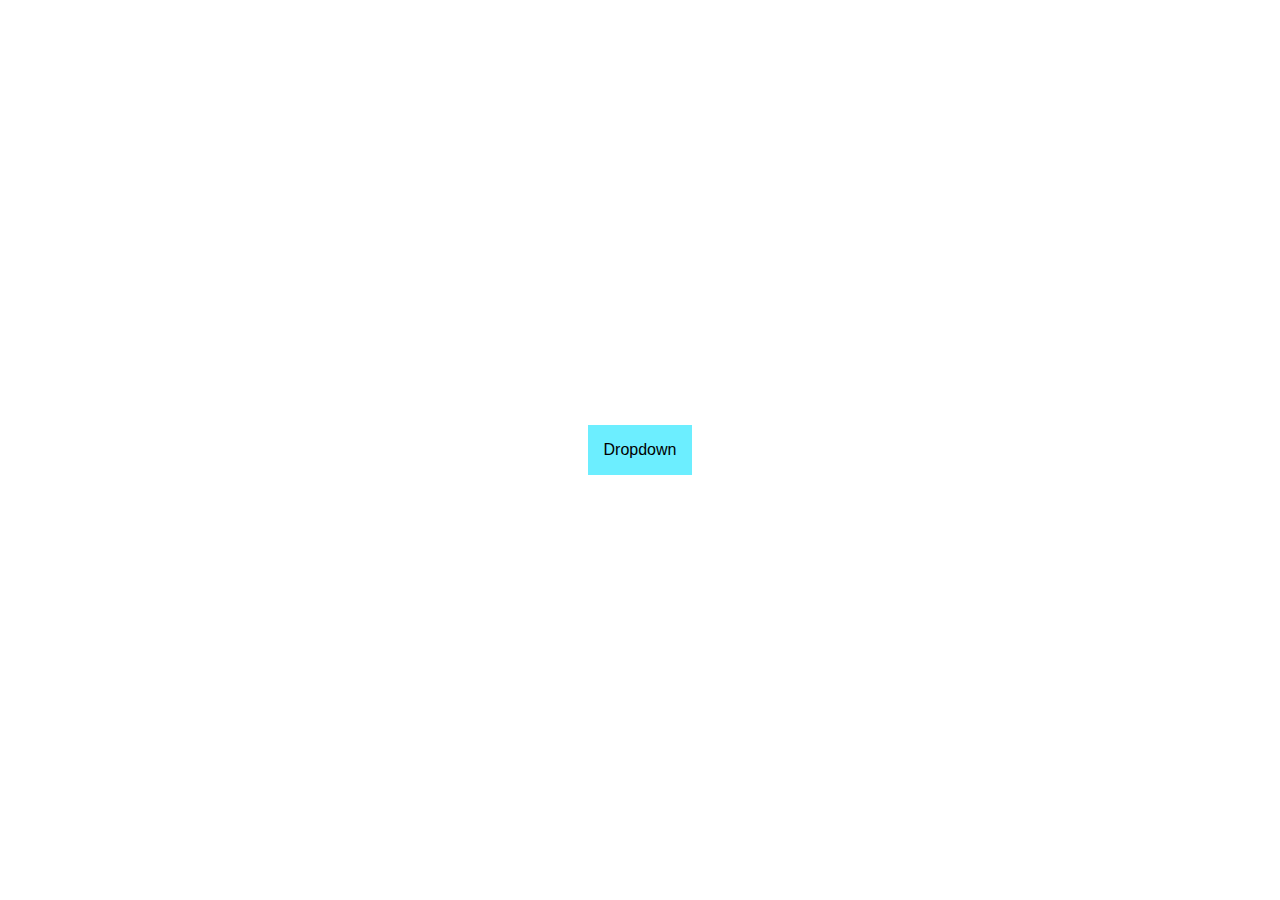
<file: animation/02-drop-down/index.html>
<!DOCTYPE html>
<html lang="en">
  <head>
    <meta charset="UTF-8" />
    <meta http-equiv="X-UA-Compatible" content="IE=edge" />
    <meta name="viewport" content="width=device-width, initial-scale=1.0" />
    <title>Dropdown</title>
    <link rel="stylesheet" href="style.css" />
  </head>
  <body>
    <div class="dropdown-container">
      <div class="dropdown-menu">
        <button>Dropdown</button>
        <!--Adding new style 'dropdown-content' to work on changing links on cursor-->
        <ul class="dropdown-content"> 
            <li>Item 1</li>
            <li>Item 2</li>
            <li>Item 3</li>
        </ul>
      </div>
    </div>
  </body>
</html>
</file>
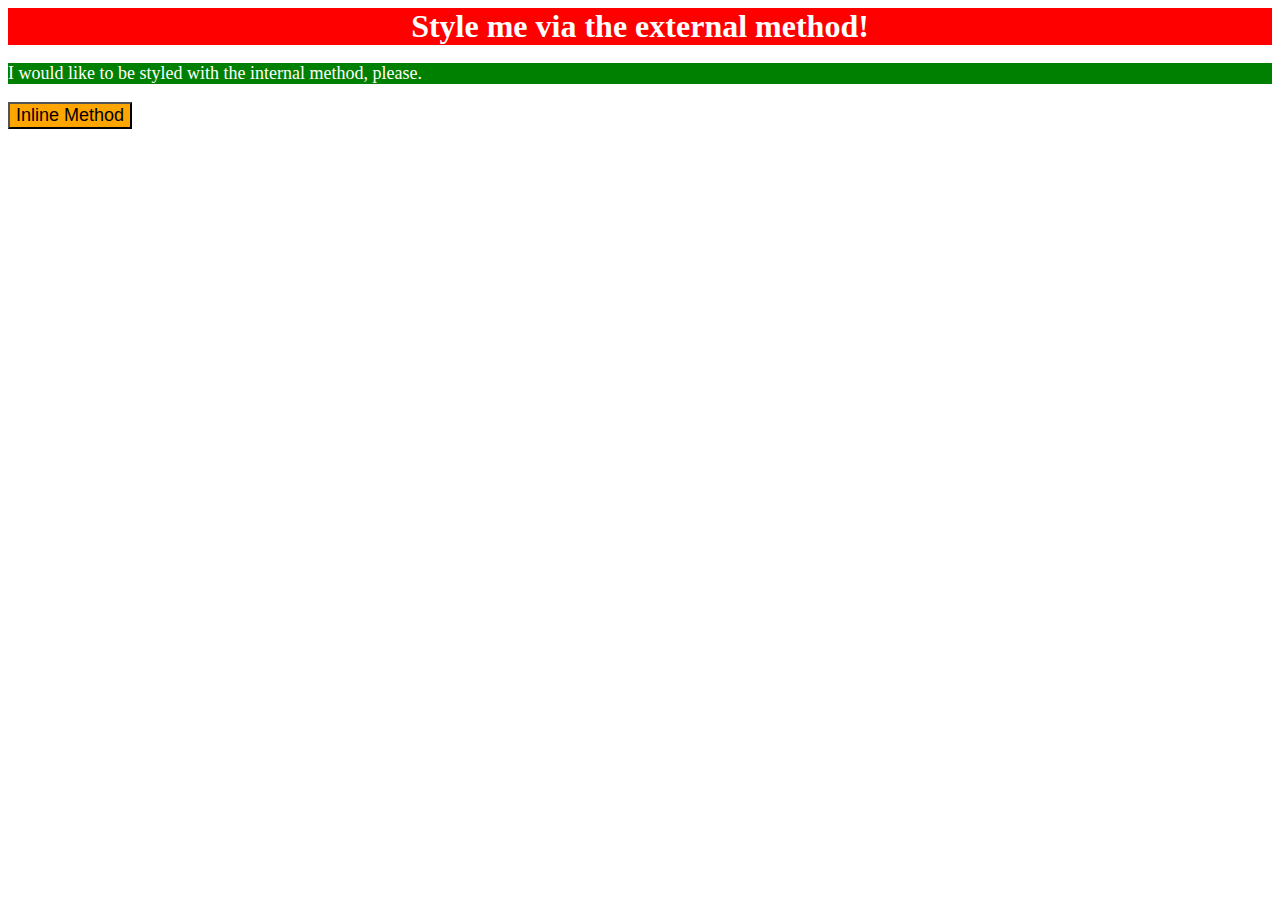
<file: foundations/01-css-methods/index.html>
<!DOCTYPE html>
<html lang="en">
<head>
  <meta charset="UTF-8">
  <meta http-equiv="X-UA-Compatible" content="IE=edge">
  <meta name="viewport" content="width=device-width, initial-scale=1.0">
  <title>Methods for Adding CSS</title>
  <link rel="stylesheet" href="styles.css"> <!--Adding external CSS file for first method-->
 <!--Internal CSS in <Style> tag below-->
 <style> 
    p {
      background-color: green;
      color: white;
      font-size: 18px;
    }
  </style>
</head>
<body>
  <div>Style me via the external method!</div>
  <p>I would like to be styled with the internal method, please.</p>
  <button style="background-color: orange; font-size: 18px;">Inline Method</button>
</body>
</html>
</file>
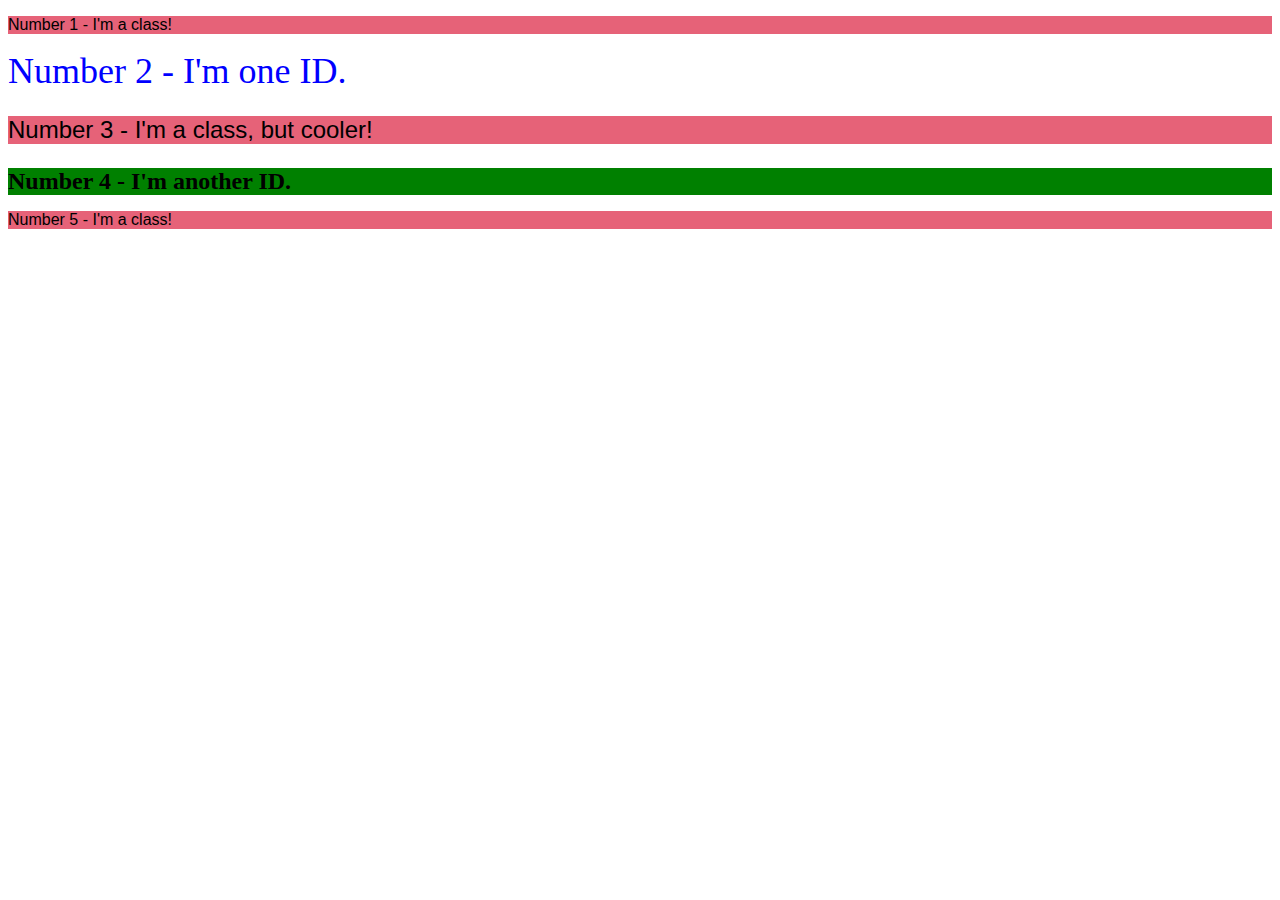
<file: foundations/02-class-id-selectors/index.html>
<!DOCTYPE html>
<html lang="en">
<head>
  <meta charset="UTF-8">
  <meta http-equiv="X-UA-Compatible" content="IE=edge">
  <meta name="viewport" content="width=device-width, initial-scale=1.0">
  <title>Class and ID Selectors</title>
  <link rel="stylesheet" href="style.css">
</head>
<body>
  <p class="odd-line">Number 1 - I'm a class!</p>
  <div id="second-line">Number 2 - I'm one ID.</div>
  <p class="odd-line third-line">Number 3 - I'm a class, but cooler!</p>
  <div id="fourth-line">Number 4 - I'm another ID.</div>
  <p class="odd-line">Number 5 - I'm a class!</p>
</body>
</html>
</file>
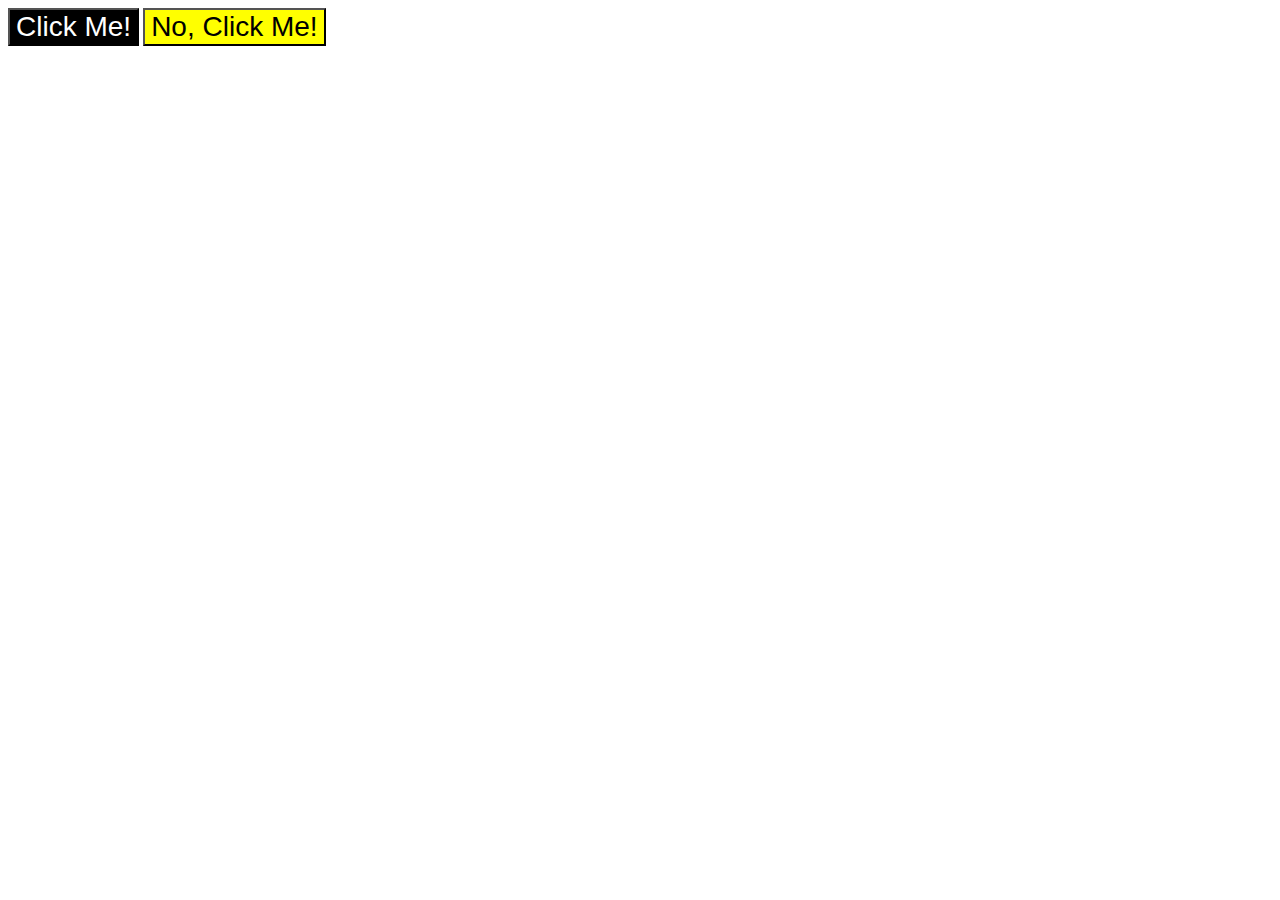
<file: foundations/03-grouping-selectors/index.html>
<!DOCTYPE html>
<html lang="en">
<head>
  <meta charset="UTF-8">
  <meta http-equiv="X-UA-Compatible" content="IE=edge">
  <meta name="viewport" content="width=device-width, initial-scale=1.0">
  <title>Grouping Selectors</title>
  <link rel="stylesheet" href="style.css">
</head>
<body>
  <button class="btn1">Click Me!</button>
  <button class="btn2">No, Click Me!</button>
</body>
</html>
</file>
<file: animation/02-drop-down/style.css>
* {
  padding: 0;
  margin: 0;
  font-family: Arial, Helvetica, sans-serif;
}

.dropdown-container {
  width: 100vw;
  height: 100vh;
  display: flex;
  justify-content: center;
  align-items: center;
  /*Trialling slide down options
  display: -webkit-box;
  display: -ms-flexbox;
  display: flex;
  -ms-flex-wrap: wrap;
  flex-wrap: wrap;*/
}

.dropdown-menu {
  position: relative;
}

button {
  background-color: rgb(108, 238, 255);
  padding: 16px;
  font-size: 16px;
  border: none;
}

button:hover {
  background-color: rgb(17, 194, 218);
  cursor: pointer;
}

ul {
  position: absolute;
  left: -25%;
  background-color: rgb(189, 188, 188);
  width: 160px;
  list-style: none;
  text-align: center;
  overflow: hidden;
  max-height: 0;
  transition: ease-out .25s;
}
/* Adding new style 'dropdown-content' to work on changing links on cursor*/
.dropdown-content {
  color: brown;
  cursor: pointer;
 /* display: none;*/
}

.dropdown-menu:hover ul {
  max-height: 400px;
  transition: ease-out .5s;

}

.dropdown-content li:hover {background-color: rgb(218, 214, 214);}

li {
  padding: 16px;
}
</file>
<file: foundations/01-css-methods/styles.css>
div {
   background-color: red; 
   color: white;
   font-size: 32px;
   font-weight: bold;
   text-align: center;
}
</file>
<file: foundations/02-class-id-selectors/style.css>
.odd-line {
    background-color: rgb(230, 98, 120);
    font-family: Verdana, Geneva, Tahoma, sans-serif;
}

#second-line {
    color: blue;
    font-size: 36px;
}

.third-line {
    font-size: 24px;
}

#fourth-line {
    font-size: 24px;
    background-color: green;
    font-weight: bold;

}
</file>
<file: foundations/03-grouping-selectors/style.css>
.btn1, .btn2 {
    font-size: 28px;
    font-family: 'Helvetica', 'Times New Roman', Times, serif;
  
}

.btn1 {
    background-color: black;
    color: white;
}

.btn2 {
    background-color: yellow;
}
</file>
